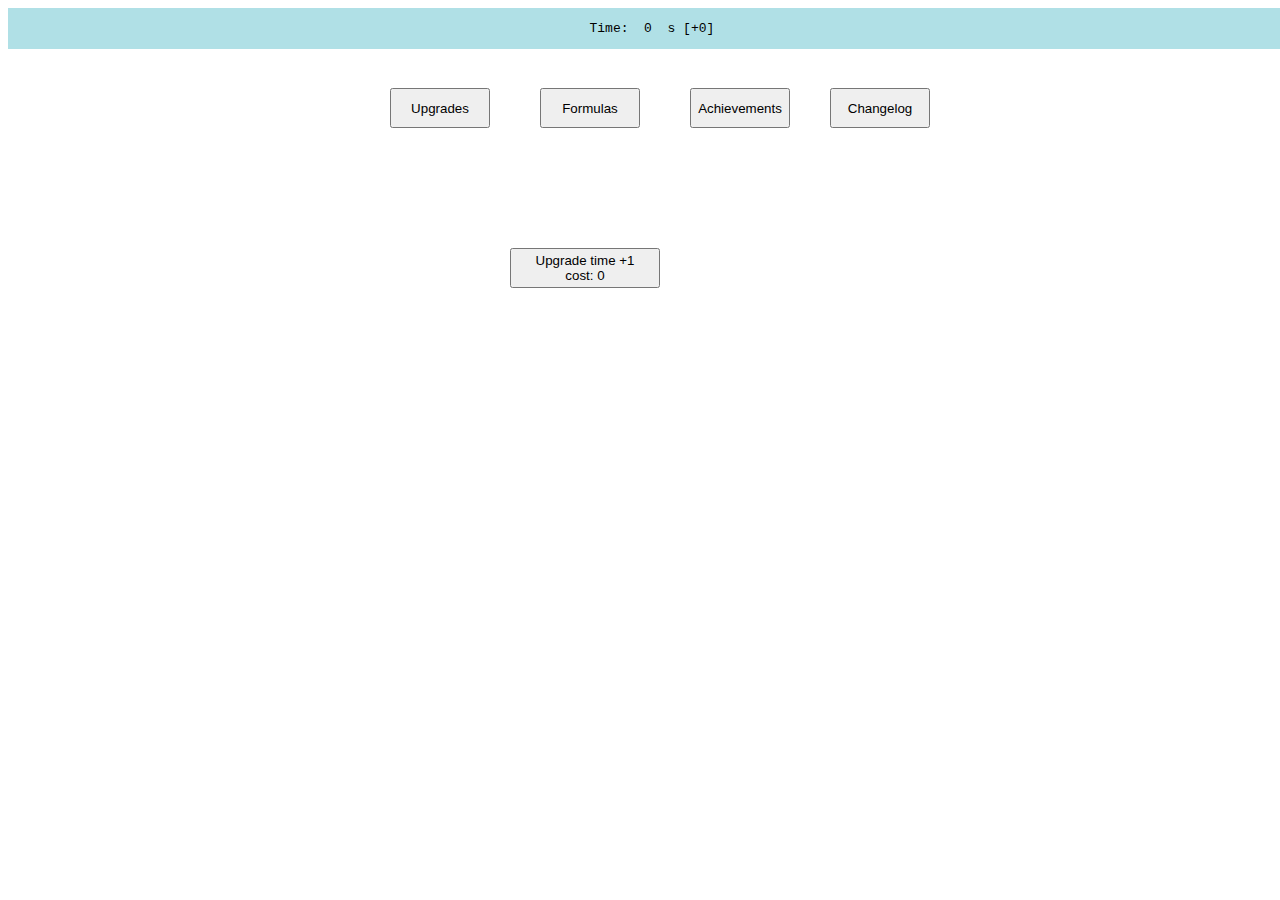
<file: index.html>
<!DOCTYPE html>
<html lang="en">
<head>
    <title>Document</title>
    <script src="jquery-3.6.1.js"></script>
    <link rel="stylesheet" href="main.css">
    <link rel="stylesheet" href="buttons.css">
    <script src="interface.js"></script>
    <script src="mainMenuButtons.js"></script>
</head>

<body>
		
    <div class="screen">
    
        <div class="stats">
            <pre> Time: <span id="totalTime"> 0 </span> s [+<span id="textTimePerSecond">0</span>]</pre>
            <pre class="totalVelocity">  Velocity: <span id="totalVelocity"> 0 </span> mm/s [+<span id="textVelocityPerSecond">0</span>]</pre>
            <pre class="totalDistance"> Distance: <span id="totalDistance"> 0 </span> mm [+<span id="textTimePerSecond">0</span>] </pre>
        </div>
        
        <div class="mainMenu">
            <button id="upgradeButton">Upgrades</button>
            <button id="formulaButton">Formulas</button>
            <button id="achievementsButton"> Achievements </button>
            <button id="changelog"> Changelog</button>
        </div>
        
        <div class="upgradeTab">
            <!--<button id="addTime"> add 50 time </button>-->
            <button id="upgradeTime">Upgrade time +1 <br> cost: <span id="timeUpgradeCost"> 0 </span> </button>
            <button class="unlockVelocity" id="unlockVelocity">Unlock Velocity <br> cost: 100 seconds  </button>       
            <button class="upgradeVelocity" id="upgradeVelocity">Upgrade Velocity +1 <br> cost: <span id="velocityUpgradeCost"> 30 </span> seconds  </button>
            <button class="upgradeDistance"> Upgrade distance +1 <br> cost: 0</button>
        </div>
        
        <div class="formulaTab">
            <button class="unlockDistance" id="unlockDistance"> <span id="unlockText"> Unlock Distance formula <br> cost: 200 seconds and 100 mm/s </span></button>
        </div>
        
        <div class = "achievementsTab">

            <h3 class="text"> Achievements </h3>
            <div class="achievementsText">
                <pre class="achText">Obtain 1000 seconds</pre>
            </div>
            

            <div class="allAchievements">
               
                <img src="ach.png" alt="drawing of a cat" class="ach1" id="TimeAch1"></img>
                <!--<img src="ach.png" class="ach1"> </img>
                <img src="ach.png" class="ach1"> </img>
                <img src="ach.png" class="ach1"> </img>
                <img src="ach.png" class="ach1"> </img>
                <img src="ach.png" class="ach1"> </img>
                <img src="ach.png" class="ach1"> </img>
                <img src="ach.png" class="ach1"> </img>
                <img src="ach.png" class="ach1"> </img>
                <img src="ach.png" class="ach1"> </img>
                <img src="ach.png" class="ach1"> </img>
                <img src="ach.png" class="ach1"> </img>
                <img src="ach.png" class="ach1"> </img>
                <img src="ach.png" class="ach1"> </img>-->
            </div>
        </div>
    </div>
</body>
</html>
</file>
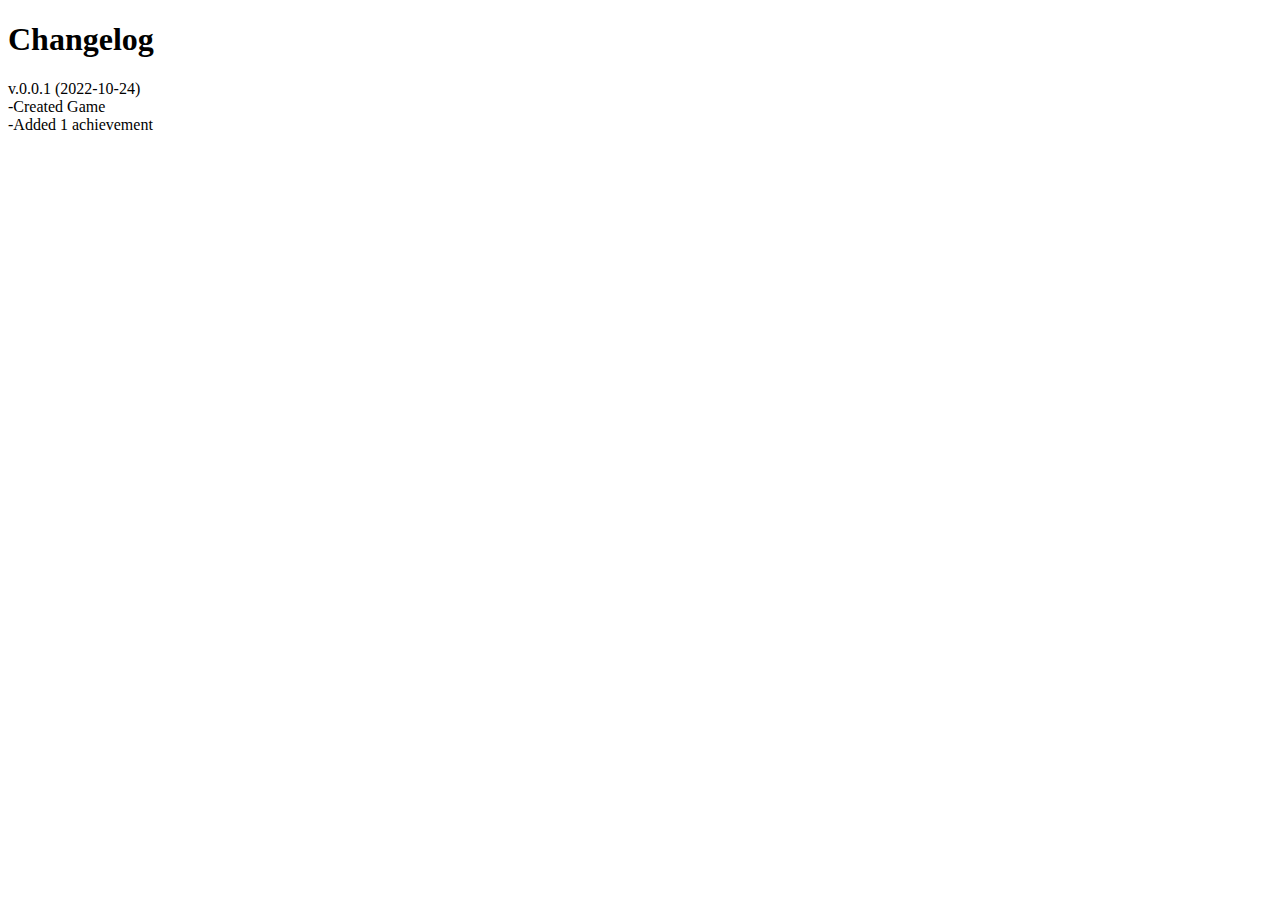
<file: changelog.html>
<!DOCTYPE html>
<html lang="en">
<head>
 
    <title>Changelog</title>
</head>
<body>
    <h1>Changelog</h1>

    <p>
        v.0.0.1 (2022-10-24) <br>
        -Created Game <br>
        -Added 1 achievement
    </p>
    
</body>
</html>
</file>
<file: main.css>
.screen{
	width: 100%;
	height: 95vh;
}
.stats{
	position: fixed;
	width: 100%;
	background-color: powderblue;
	display: flex;
	justify-content: center;
	align-items: center;
}

.formulaTab{
	display: none;
	position: relative;
	top: 150px;
	height: 30vh;
	justify-content: center;
	align-items: center;
}

.mainMenu{
	position: relative;
	top: 75px;
	width: 100%;
	height: 50px;
	display: flex;
	justify-content: center;
	align-items: center;
}



.upgradeTab{
	
	position: relative;
	top: 75px;
	height: 30vh;
	display: flex;
	justify-content: center;
	align-items: center;
}


.unlockVelocity{
	display: none;
}

.unlockDistance{
	
}

.upgradeVelocity{
	display: none;
}

.totalVelocity{
	display: none;
}

.totalDistance{
	display: none;
}

.upgradeDistance{
	display: none;
}

.text{
	display: none;
	position: relative;
	top: 35px;
}

.allAchievements{
    position: relative;
    top: 100px;
	display: none;
	width: 1400px;
	height: 100px;
    border: 3px solid #000;
}

.ach1{
	display: none;
    position: relative;
    top:0px;
	left: 0;
    width: 100px;
    height: 102px;
}

.achievementsTab{
	position: relative;
	top: 75px;
	height: 50vh;
	display: flex;
	flex-direction: column;
	align-items: center;
}

.achievementsText{
	position: relative;
	width: 1400px;
	height: 50px;
	top: 100px;
	
}
.achText{
	display: none;
	position: relative;
	right: 15px;

	
	
}
</file>
<file: buttons.css>
#upgradeButton{
    position: relative;
    right: 50px;
    height: 40px;
    width: 100px;
}

#formulaButton{
    position: relative;
    height: 40px;
    width: 100px;
}

#changelog{
    position: relative;
    left: 90px;
    height: 40px;
    width: 100px;
}

#achievementsButton{
    position: relative;
    left: 50px;
    height: 40px;
    width: 100px;

}

#addTime{
    position: relative;
    right:100px;
}

#upgradeTime{
    position: relative;
    right:55px;
    height: 40px;
    width: 150px;
}

#unlockVelocity{
    position: relative;
    right:20px;
    height: 40px;
    width: 150px;
}

.upgradeVelocity{
    position: relative;
    right:20px;
    height: 40px;
    width: 150px;
}

.upgradeDistance{
    position: relative;
    left:9px;
    height: 40px;
    width: 150px;
}
</file>
